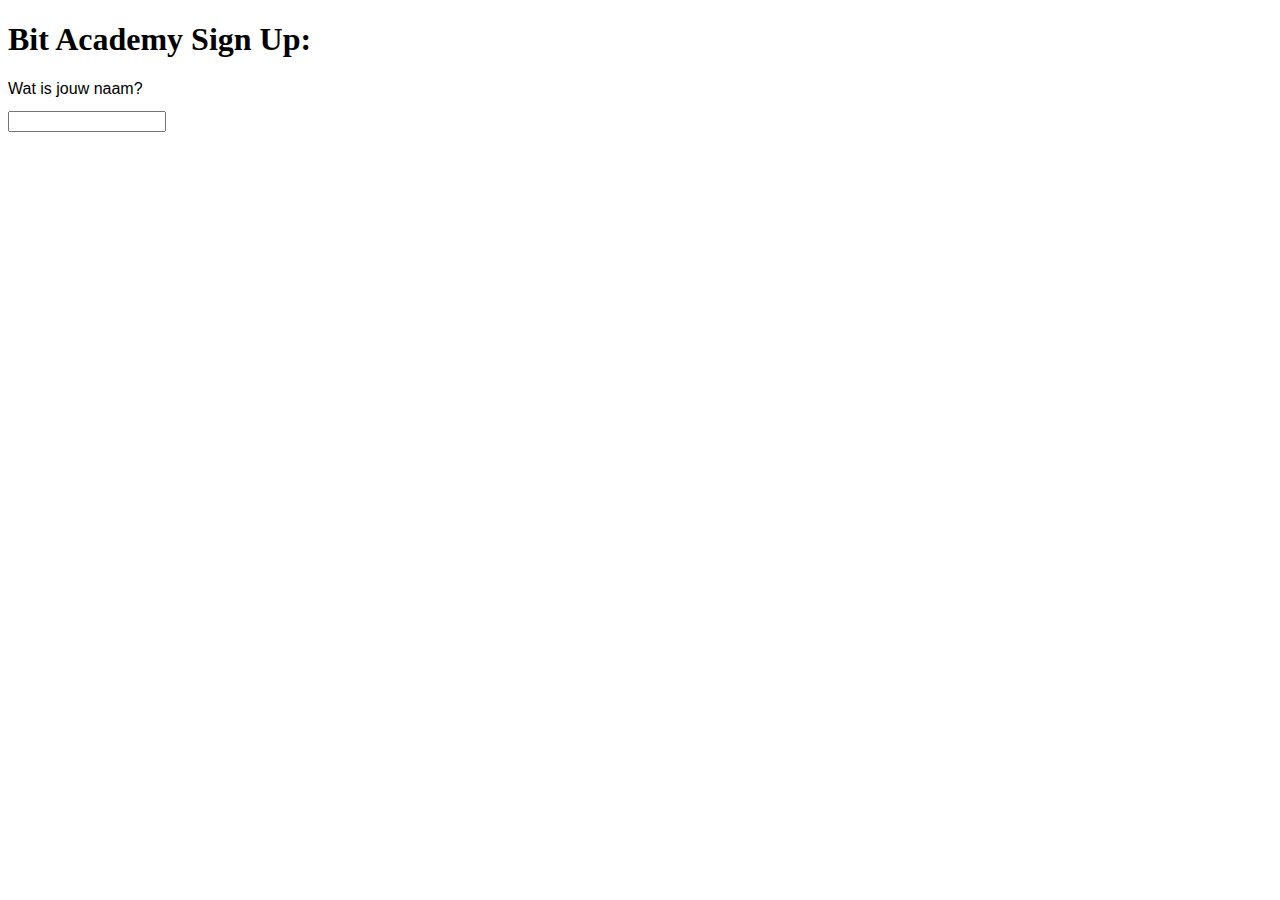
<file: index.html>
<!DOCTYPE html>
<html>
<head>
	<title>sign up</title>
	<link href="style.css" rel="stylesheet">
</head>
<body>
<h1>Bit Academy Sign Up:</h1>
<label for="name">Wat is jouw naam?</label>
<input type="text" id="name" name="name" required
       minlength="4" maxlength="25px" size="10">
</body>
</html>
</file>
<file: style.css>
label {
    display: block;
    font: 1rem 'Fira Sans', sans-serif;
}

input,
label {
    margin: .4rem 0;
}
input {width: 150px;}
</file>
